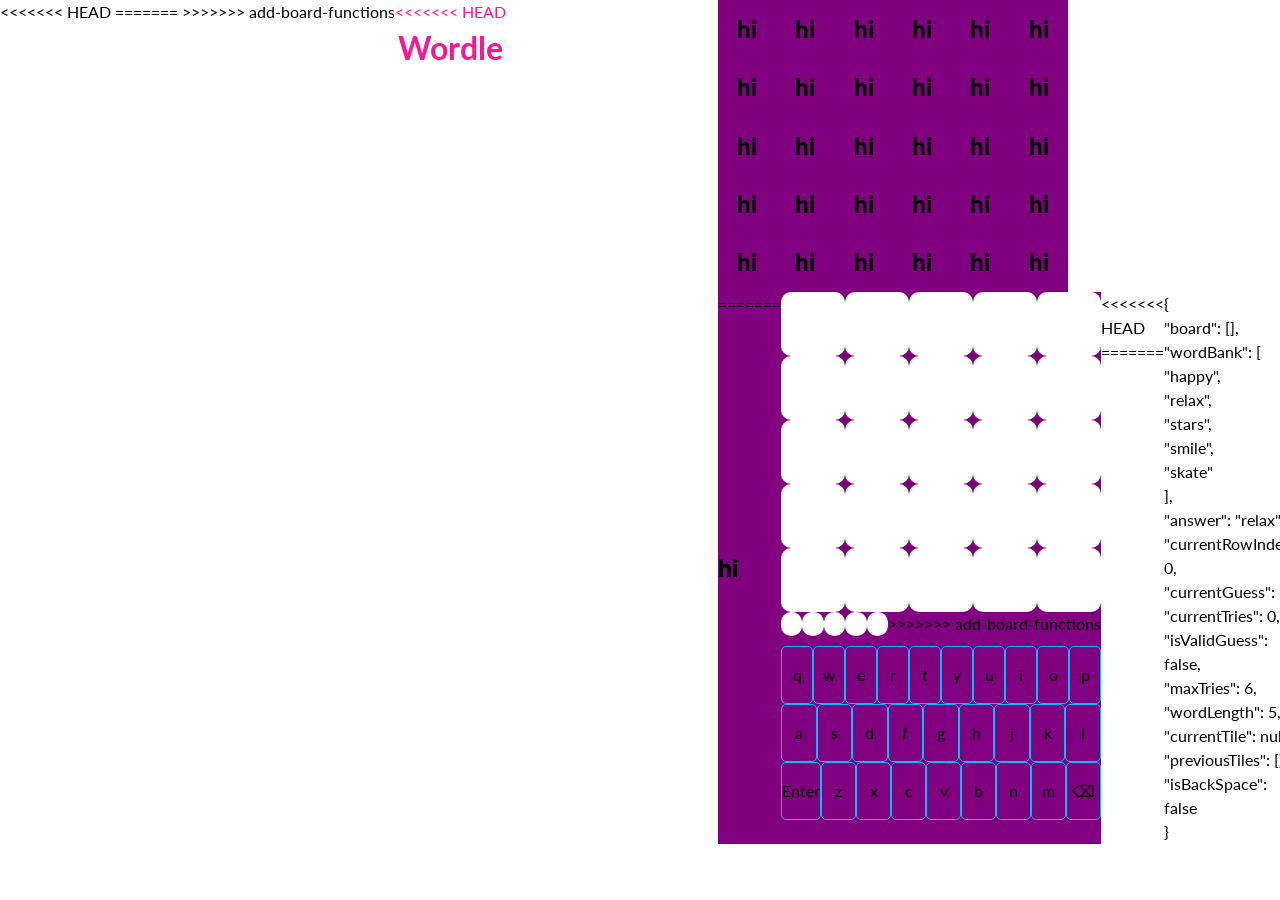
<file: index.html>
<!DOCTYPE html>
<html lang="en">
<head>
    <meta charset="UTF-8">
    <meta name="viewport" content="width=device-width, initial-scale=1.0">
<<<<<<< HEAD
    <title>Document</title>
    <link rel="stylesheet" href='style.css'></link>
=======
    <title>Wordle</title>
    <link rel="stylesheet" href='style.css'></link>
    <link rel="preconnect" href="https://fonts.googleapis.com">
    <link rel="preconnect" href="https://fonts.gstatic.com" crossorigin>
    <link href="https://fonts.googleapis.com/css2?family=Lato:ital,wght@0,100;0,300;0,400;0,700;0,900;1,100;1,300;1,400;1,700;1,900&display=swap" rel="stylesheet">
>>>>>>> add-board-functions
    <script defer src="app.js"></script>
</head>
<body class="global-container">
    <header class="title">
<<<<<<< HEAD
        <h1 class="wrapper">Wordle</h1>
    </header>
    <main class="main-container">
        <div class="board-containter">
            <div class="board-row">
                <div class="tile">hi</div>
                <div class="tile">hi</div>
                <div class="tile">hi</div>
                <div class="tile">hi</div>
                <div class="tile">hi</div>
                <div class="tile">hi</div>
            </div>
            <div class="board-row">
                <div class="tile">hi</div>
                <div class="tile">hi</div>
                <div class="tile">hi</div>
                <div class="tile">hi</div>
                <div class="tile">hi</div>
                <div class="tile">hi</div>
            </div>
            <div class="board-row">
                <div class="tile">hi</div>
                <div class="tile">hi</div>
                <div class="tile">hi</div>
                <div class="tile">hi</div>
                <div class="tile">hi</div>
                <div class="tile">hi</div>
            </div>
            <div class="board-row">
                <div class="tile">hi</div>
                <div class="tile">hi</div>
                <div class="tile">hi</div>
                <div class="tile">hi</div>
                <div class="tile">hi</div>
                <div class="tile">hi</div>
            </div>
            <div class="board-row">
                <div class="tile">hi</div>
                <div class="tile">hi</div>
                <div class="tile">hi</div>
                <div class="tile">hi</div>
                <div class="tile">hi</div>
                <div class="tile">hi</div>
            </div>
            <div class="board-row">
                <div class="tile">hi</div>
                <div class="tile">hi</div>
                <div class="tile">hi</div>
                <div class="tile">hi</div>
                <div class="tile">hi</div>
                <div class="tile">hi</div>
=======
        <!-- <h1 class="wrapper">Wordle</h1> -->
    </header>
    <main class="main-container">
        <div class="board-containter">
            <div class="board-row" aria-label="board row 1">
                <!-- https://stackoverflow.com/questions/22039910/what-is-aria-label-and-how-should-i-use-it
                aria-label does much the same thing, but it's for those cases where it isn't practical or desirable to have a label on screen -->
                <input class='tile' id='tile1' type="text" name="tile1" maxlength="1" aria-label="letter 1"/>
                <input class='tile' id='tile2' type="text" name="tile2" maxlength="1" aria-label="letter 2"/>
                <input class='tile' id='tile3' type="text" name="tile3" maxlength="1" aria-label="letter 3"/>
                <input class='tile' id='tile4' type="text" name="tile4" maxlength="1" aria-label="letter 4"/>
                <input class='tile' id='tile5' type="text" name="tile5" maxlength="1" aria-label="letter 5"/>
            </div>
            <div class="board-row" aria-label="board row 2">
                <!-- https://stackoverflow.com/questions/22039910/what-is-aria-label-and-how-should-i-use-it
                aria-label does much the same thing, but it's for those cases where it isn't practical or desirable to have a label on screen -->
                <input class='tile' id='tile1' type="text" name="tile1" maxlength="1" aria-label="letter 1"/>
                <input class='tile' id='tile2' type="text" name="tile2" maxlength="1" aria-label="letter 2"/>
                <input class='tile' id='tile3' type="text" name="tile3" maxlength="1" aria-label="letter 3"/>
                <input class='tile' id='tile4' type="text" name="tile4" maxlength="1" aria-label="letter 4"/>
                <input class='tile' id='tile5' type="text" name="tile5" maxlength="1" aria-label="letter 5"/>
            </div>
            
            <div class="board-row" aria-label="board row 3">
                <!-- https://stackoverflow.com/questions/22039910/what-is-aria-label-and-how-should-i-use-it
                aria-label does much the same thing, but it's for those cases where it isn't practical or desirable to have a label on screen -->
                <input class='tile' id='tile1' type="text" name="tile1" maxlength="1" aria-label="letter 1"/>
                <input class='tile' id='tile2' type="text" name="tile2" maxlength="1" aria-label="letter 2"/>
                <input class='tile' id='tile3' type="text" name="tile3" maxlength="1" aria-label="letter 3"/>
                <input class='tile' id='tile4' type="text" name="tile4" maxlength="1" aria-label="letter 4"/>
                <input class='tile' id='tile5' type="text" name="tile5" maxlength="1" aria-label="letter 5"/>
            </div>
            <div class="board-row" aria-label="board row 4">
                <!-- https://stackoverflow.com/questions/22039910/what-is-aria-label-and-how-should-i-use-it
                aria-label does much the same thing, but it's for those cases where it isn't practical or desirable to have a label on screen -->
                <input class='tile' id='tile1' type="text" name="tile1" maxlength="1" aria-label="letter 1"/>
                <input class='tile' id='tile2' type="text" name="tile2" maxlength="1" aria-label="letter 2"/>
                <input class='tile' id='tile3' type="text" name="tile3" maxlength="1" aria-label="letter 3"/>
                <input class='tile' id='tile4' type="text" name="tile4" maxlength="1" aria-label="letter 4"/>
                <input class='tile' id='tile5' type="text" name="tile5" maxlength="1" aria-label="letter 5"/>
            </div>
            <div class="board-row" aria-label="board row 5">
                <!-- https://stackoverflow.com/questions/22039910/what-is-aria-label-and-how-should-i-use-it
                aria-label does much the same thing, but it's for those cases where it isn't practical or desirable to have a label on screen -->
                <input class='tile' id='tile1' type="text" name="tile1" maxlength="1" aria-label="letter 1"/>
                <input class='tile' id='tile2' type="text" name="tile2" maxlength="1" aria-label="letter 2"/>
                <input class='tile' id='tile3' type="text" name="tile3" maxlength="1" aria-label="letter 3"/>
                <input class='tile' id='tile4' type="text" name="tile4" maxlength="1" aria-label="letter 4"/>
                <input class='tile' id='tile5' type="text" name="tile5" maxlength="1" aria-label="letter 5"/>
            </div>
            <div class="board-row" aria-label="board row 6">
                <!-- https://stackoverflow.com/questions/22039910/what-is-aria-label-and-how-should-i-use-it
                aria-label does much the same thing, but it's for those cases where it isn't practical or desirable to have a label on screen -->
                <input class='tile' id='tile1' type="text" name="tile1" maxlength="1" aria-label="letter 1"/>
                <input class='tile' id='tile2' type="text" name="tile2" maxlength="1" aria-label="letter 2"/>
                <input class='tile' id='tile3' type="text" name="tile3" maxlength="1" aria-label="letter 3"/>
                <input class='tile' id='tile4' type="text" name="tile4" maxlength="1" aria-label="letter 4"/>
                <input class='tile' id='tile5' type="text" name="tile5" maxlength="1" aria-label="letter 6"/>
>>>>>>> add-board-functions
            </div>
        </div>
        <div class="keyboard-containter">
             <div class="keyboard-row">
                <div class="key">q</div>
                <div class="key">w</div>
                <div class="key">e</div>
                <div class="key">r</div>
                <div class="key">t</div>
                <div class="key">y</div>
                <div class="key">u</div>
                <div class="key">i</div>
                <div class="key">o</div>
                <div class="key">p</div>
            </div>
             <div class="keyboard-row">
                <div class="key">a</div>
                <div class="key">s</div>
                <div class="key">d</div>
                <div class="key">f</div>
                <div class="key">g</div>
                <div class="key">h</div>
                <div class="key">j</div>
                <div class="key">k</div>
                <div class="key">l</div>
            </div>
             <div class="keyboard-row">
                <div class="key">Enter</div>
                <div class="key">z</div>
                <div class="key">x</div>
                <div class="key">c</div>
                <div class="key">v</div>
                <div class="key">b</div>
                <div class="key">n</div>
                <div class="key">m</div>
                <div class="key">⌫</div>
            </div>
        </div>
    </main>
<<<<<<< HEAD
=======
    <div class="gameStatus"></div>
>>>>>>> add-board-functions
</body>
</html>
</file>
<file: style.css>
/*
  1. Use a more-intuitive box-sizing model.
*/
*,
*::before,
*::after {
  box-sizing: border-box;
}
/*
  2. Remove default margin
*/
* {
  margin: 0;
}
/*
  Typographic tweaks!
  3. Add accessible line-height
  4. Improve text rendering
*/
body {
  line-height: 1.5;
  -webkit-font-smoothing: antialiased;
}
/*
  5. Improve media defaults
*/
img,
picture,
video,
canvas,
svg {
  display: block;
  max-width: 100%;
}
/*
  6. Remove built-in form typography styles
*/
input,
button,
textarea,
select {
  font: inherit;
}
/*
  7. Avoid text overflows
*/
p,
h1,
h2,
h3,
h4,
h5,
h6 {
  overflow-wrap: break-word;
}
/*
  8. Create a root stacking context
*/
#root,
#__next {
  isolation: isolate;
}
.global-container {
<<<<<<< HEAD
  padding: 30px;
=======
  padding: 0px 30px;
>>>>>>> add-board-functions
}

.main-container {
  margin: 0 auto;
  min-width: 320px;
  max-width: 350px;
<<<<<<< HEAD
=======
  border: 10px solid purple;
  display: flex;
  flex-direction: column;
  gap: 10px;
  background-color: purple;
>>>>>>> add-board-functions
}

.title {
  color: deeppink;
  text-align: center;
}

.board-containter {
<<<<<<< HEAD
  border: 1px solid red;
=======
  display: flex;
  flex-direction: column;
  background-color: purple;
  gap: 10px;
>>>>>>> add-board-functions
}

.board-row {
  display: flex;
<<<<<<< HEAD
  justify-content: center;
=======
  gap: 10px;
  background-color: purple;
>>>>>>> add-board-functions
}

.tile {
  flex: 1;
  aspect-ratio: 1/1;
<<<<<<< HEAD
  border: 1px solid red;
  display: grid;
  place-items: center;
=======
  text-align: center;
  font-size: 24px;
  font-weight: 900;
  min-width: 0px;
  border-radius: 10px;
  border: none;
>>>>>>> add-board-functions
}

.keyboard-containter {
  display: flex;
  flex-direction: column;
}

.keyboard-row {
  display: flex;
  justify-content: center;
  height: 58px;
<<<<<<< HEAD

=======
>>>>>>> add-board-functions
  &:nth-of-type(2) {
    margin: 0 16px;
  }
}

.key {
  flex: 1;
  border: 1px solid deepskyblue;
  display: flex;
  justify-content: center;
  align-items: center;
  border-radius: 5px;
<<<<<<< HEAD
=======
  background-color: white;
}

.gameStatus {
  width: 100vw;
  text-align: left;
}

body {
  display: flex;
  font-family: "Lato", sans-serif;
}

.wrong {
  background-color: grey;
  color: white;
}

.correct {
  background-color: #84a59d;
  color: #f7ede2;
}

.exists {
  background-color: #f6bd60;
  color: #f7ede2;
}

.wrong {
  background-color: #4d5382;
  color: #f7ede2;
  /* color: black; */
>>>>>>> add-board-functions
}
</file>
